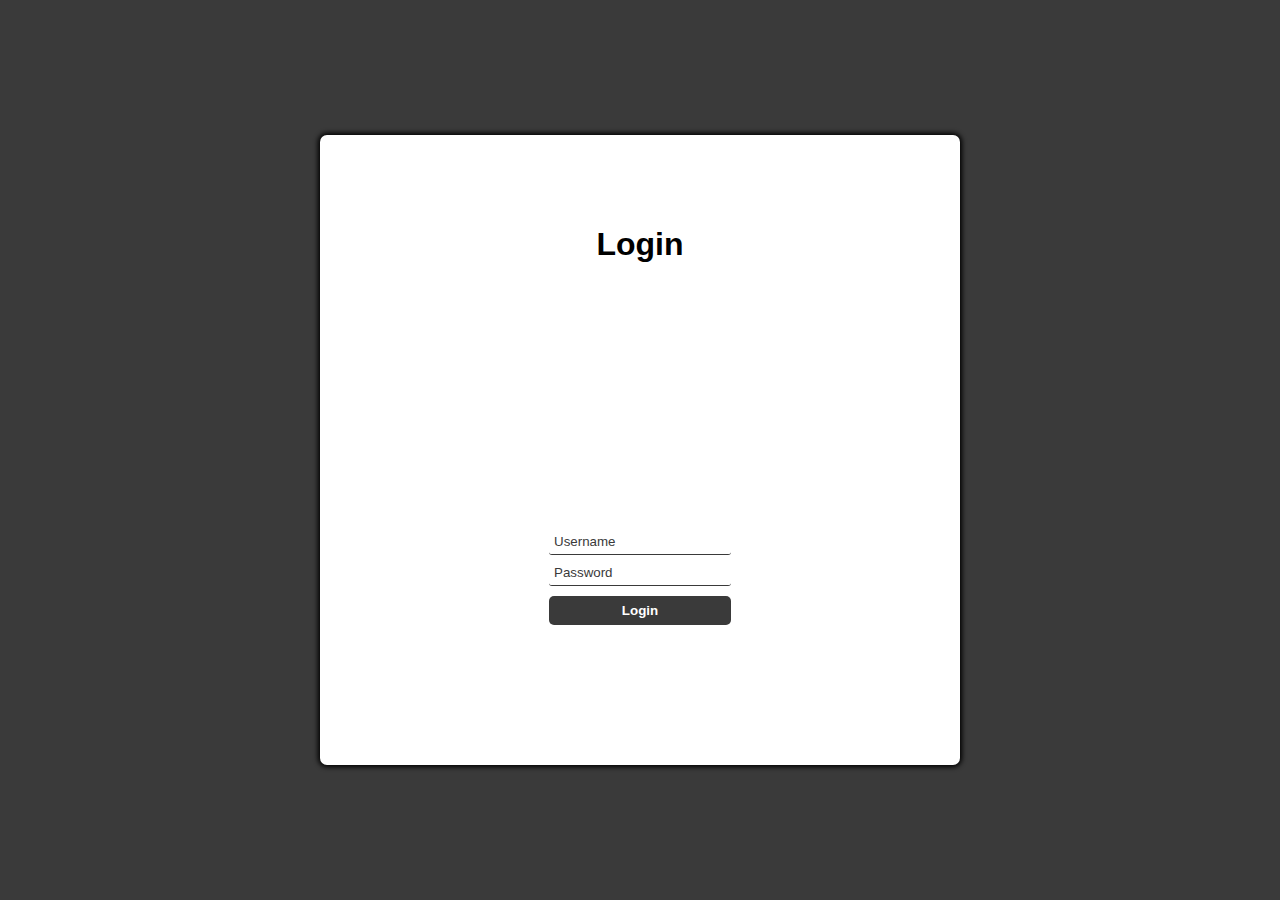
<file: index.html>
<!DOCTYPE html>
<html lang="en">
    <head>
      <meta charset="utf-8">
      <meta name="viewport" content="width=device-width">
      <title>University Incremental Login</title>
      <link rel="stylesheet" href="./css files/login-page.css">
      <script defer src="login-page.js"></script>

      
    </head>

    <body>
      <main id="main-holder">
        <h1 id="log-header">Login</h1>

        <div id="log-error-msg-holder">
          <p id="log-error-msg">Invalid Username <span id="error-msg-second-line">and/or password</span></p>
        </div>

        <form id="log-form">
          <input type="text" name="username" id="username-field" class="log-form-field" placeholder="Username">
          <input type="password" name="password" id="password-field" class="log-form-field" placeholder="Password">
          <input type="submit" value="Login" id="log-form-submit">
        </form>

    </main>
    </body>

</html>
</file>
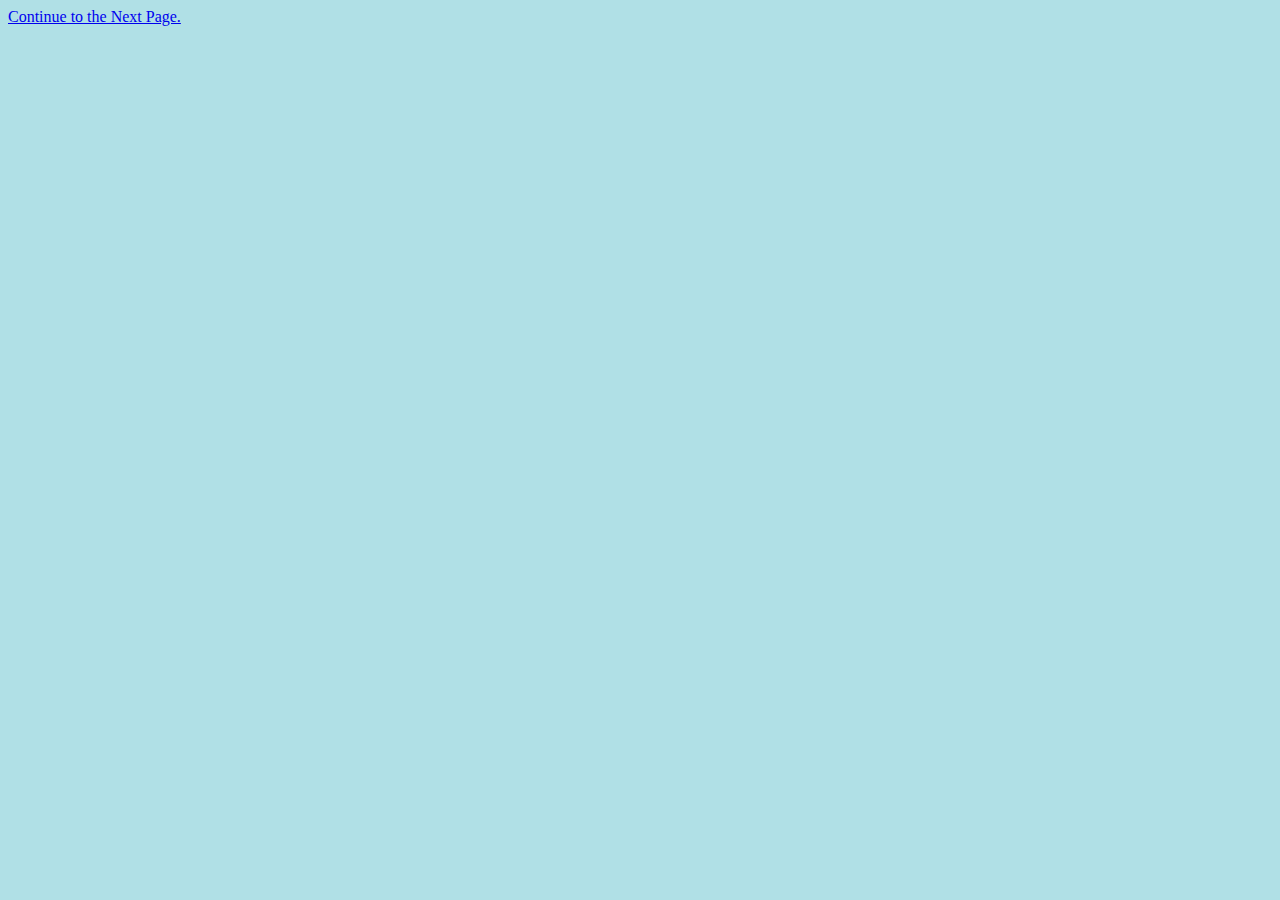
<file: startscreen.html>
<!DOCTYPE html>
<html>
    <head>
      <meta charset="utf-8">
      <meta name="viewport" content="width=device-width">
      <title>University Incremental</title>
      <link rel="stylesheet" href="styles.css">
    </head>
    <body>
      <li><a href="mainscreen.html">Continue to the Next Page.</a></li>
    </body>
</html>
</file>
<file: css files/login-page.css>
html {
    height: 100%;
  }
  
  body {
    height: 100%;
    margin: 0;
    font-family: Arial, Helvetica, sans-serif;
    display: grid;
    justify-items: center;
    align-items: center;
    background-color: #3a3a3a;
  }
  
  #main-holder {
    width: 50%;
    height: 70%;
    display: grid;
    justify-items: center;
    align-items: center;
    background-color: white;
    border-radius: 7px;
    box-shadow: 0px 0px 5px 2px black;
  }
  
  #log-error-msg-holder {
    width: 100%;
    height: 100%;
    display: grid;
    justify-items: center;
    align-items: center;
  }
  
  #log-error-msg {
    width: 23%;
    text-align: center;
    margin: 0;
    padding: 5px;
    font-size: 12px;
    font-weight: bold;
    color: #8a0000;
    border: 1px solid #8a0000;
    background-color: #e58f8f;
    opacity: 0;
  }
  
  #error-msg-second-line {
    display: block;
  }
  
  #log-form {
    align-self: flex-start;
    display: grid;
    justify-items: center;
    align-items: center;
  }
  
  .log-form-field::placeholder {
    color: #3a3a3a;
  }
  
  .log-form-field {
    border: none;
    border-bottom: 1px solid #3a3a3a;
    margin-bottom: 10px;
    border-radius: 3px;
    outline: none;
    padding: 0px 0px 5px 5px;
  }
  
  #log-form-submit {
    width: 100%;
    padding: 7px;
    border: none;
    border-radius: 5px;
    color: white;
    font-weight: bold;
    background-color: #3a3a3a;
    cursor: pointer;
    outline: none;
  }
</file>
<file: styles.css>
body {
    background-color: powderblue;
  }
  h1 {
    color: blue;
  }
  p {
    color: red;
  }
</file>
